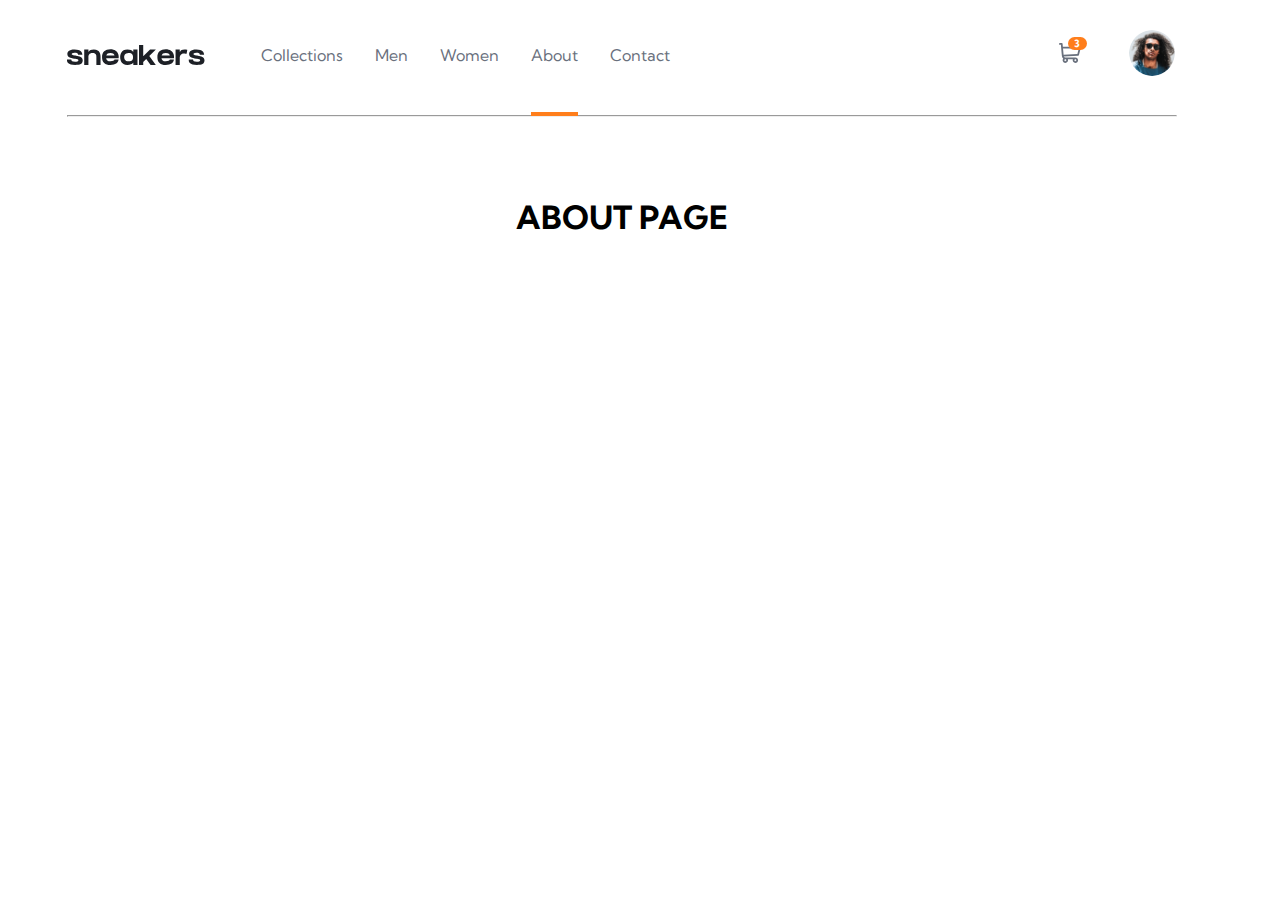
<file: pages/about.html>
<!DOCTYPE html>
<html lang="en">
<head>
    <meta charset="UTF-8">
    <meta name="viewport" content="width=device-width, initial-scale=1.0">
    <link rel="stylesheet" href="../style/style.css">
    <link rel="preconnect" href="https://fonts.googleapis.com">
<link rel="preconnect" href="https://fonts.gstatic.com" crossorigin>
<link href="https://fonts.googleapis.com/css2?family=Kumbh+Sans:wght@100..900&family=Mulish:ital,wght@0,200..1000;1,200..1000&display=swap" rel="stylesheet">
    <title>Sneakers</title>
</head>
<body>
    <header>
        <div class="container">
            <div class="header-wrapper">
                <nav>
                    <img class="burger" src="../Images/burger.svg" alt="">
                    <img class="logo" src="../Images/logo.svg" alt="">
                    <ul>
                        <li><a href="../index.html">Collections</a></li>
                        <li><a href="./men.html">Men</a></li>
                        <li><a href="./woman.html">Women</a></li>
                        <li><span></span><a href="./about.html">About</a></li>
                        <li><a href="./contact.html">Contact</a></li>
                    </ul>
                </nav>
                <div class="header-right">
                    <button class="savat">
                       <img src="../Images/Shopping-card.svg" alt="card image">
                       <span>3</span>
                    </button> 
                    <button class="account">
                       <img class="account-pct" src="../Images/Account.png" alt="">
                    </button>
                </div>
            </div>
            <hr>
        </div>
    </header>
    <br><br><br><br>
    <h1 style="text-align: center;">ABOUT PAGE</h1>
</body>
</htm
</file>
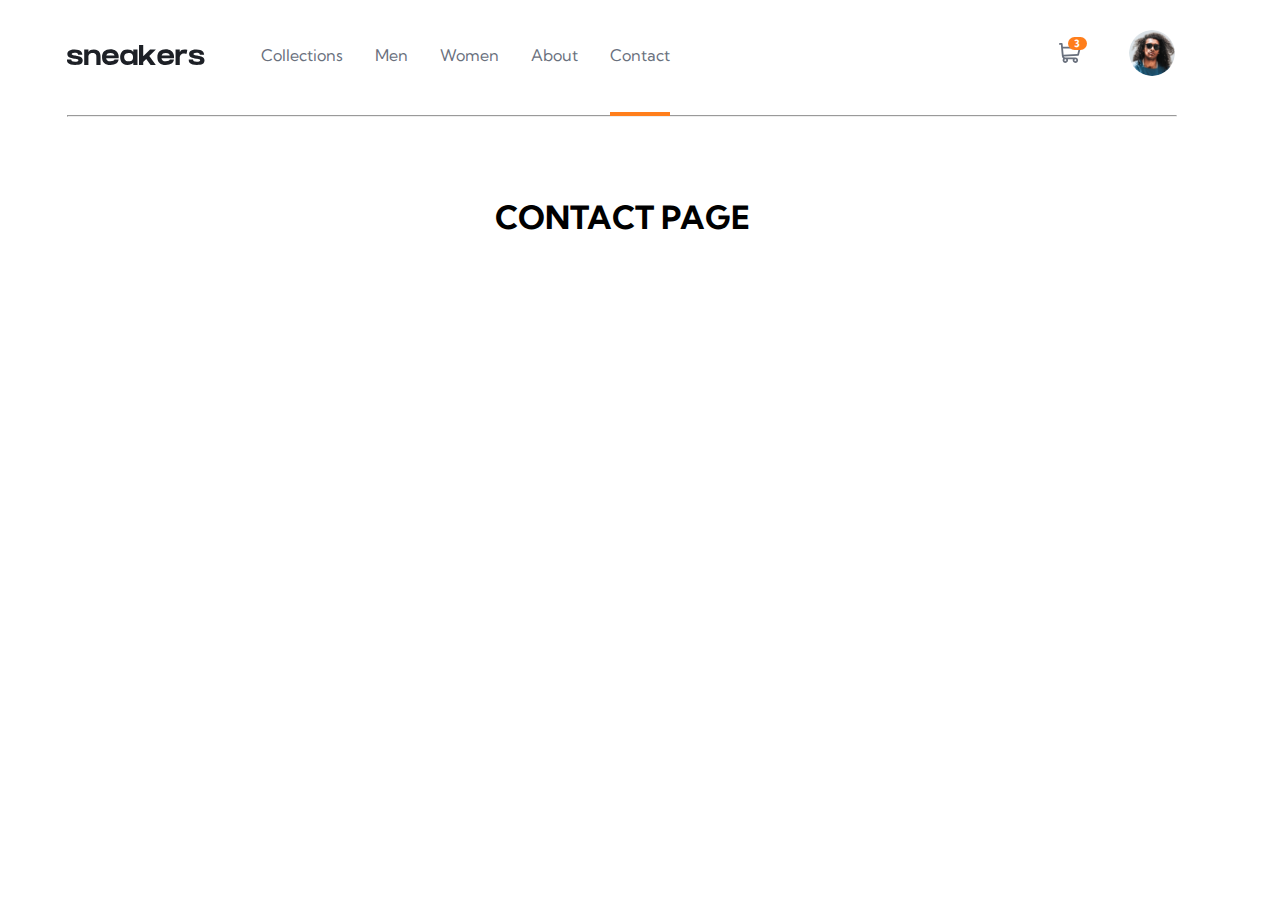
<file: pages/contact.html>
<!DOCTYPE html>
<html lang="en">
<head>
    <meta charset="UTF-8">
    <meta name="viewport" content="width=device-width, initial-scale=1.0">

    <link rel="stylesheet" href="../style/style.css">
    <link rel="preconnect" href="https://fonts.googleapis.com">
<link rel="preconnect" href="https://fonts.gstatic.com" crossorigin>
<link href="https://fonts.googleapis.com/css2?family=Kumbh+Sans:wght@100..900&family=Mulish:ital,wght@0,200..1000;1,200..1000&display=swap" rel="stylesheet">
    <title>Sneakers</title>
</head>
<body>
    <header>
        <div class="container">
            <div class="header-wrapper">
                <nav>
                    <img class="burger" src="../Images/burger.svg" alt="">
                    <img class="logo" src="../Images/logo.svg" alt="">
                    <ul>
                        <li><a href="../index.html">Collections</a></li>
                        <li><a href="./men.html">Men</a></li>
                        <li><a href="./woman.html">Women</a></li>
                        <li><a href="./about.html">About</a></li>
                        <li><span></span><a href="./contact.html">Contact</a></li>
                    </ul>
                </nav>
                <div class="header-right">
                    <button class="savat">
                       <img src="../Images/Shopping-card.svg" alt="card image">
                       <span>3</span>
                    </button> 
                    <button class="account">
                       <img class="account-pct" src="../Images/Account.png" alt="">
                    </button>
                </div>
            </div>
            <hr>
        </div>
    </header>
    <br><br><br><br>
    <h1 style="text-align: center;">CONTACT PAGE</h1>
</body>
</html>
</file>
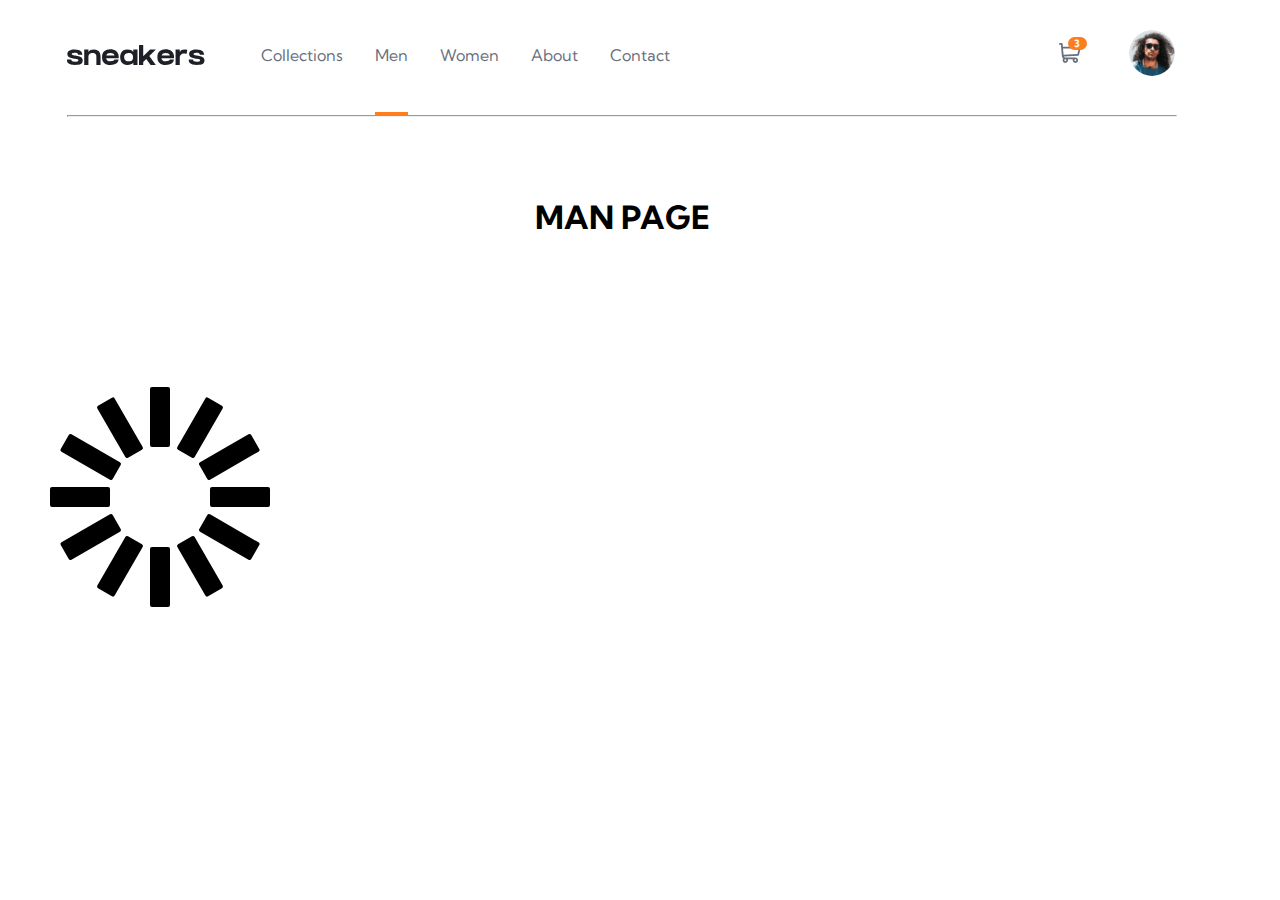
<file: pages/men.html>
<!DOCTYPE html>
<html lang="en">
  <head>
    <meta charset="UTF-8" />
    <meta name="viewport" content="width=device-width, initial-scale=1.0" />
    <link rel="stylesheet" href="../style/style.css" />
    <link rel="preconnect" href="https://fonts.googleapis.com" />
    <link rel="preconnect" href="https://fonts.gstatic.com" crossorigin />
    <link
      href="https://fonts.googleapis.com/css2?family=Kumbh+Sans:wght@100..900&family=Mulish:ital,wght@0,200..1000;1,200..1000&display=swap"
      rel="stylesheet"
    />
    <title>Sneakers</title>
    <style>
      .loader {
        width: 300px;
        height: 300px;
        position: relative;
      }

      .loader div {
        width: 20px;
        height: 60px;
        background: black;
        position: absolute;
        top: 50%;
        left: 50%;
        transform-origin: center;
        border-radius: 2px;
        animation: aylana 1.2s linear infinite;
      }

      .loader div:nth-child(1) {
        transform: rotate(0deg) translateY(-80px);
        animation-delay: 0s;
      }
      .loader div:nth-child(2) {
        transform: rotate(30deg) translateY(-80px);
        animation-delay: -1.1s;
      }
      .loader div:nth-child(3) {
        transform: rotate(60deg) translateY(-80px);
        animation-delay: -1s;
      }
      .loader div:nth-child(4) {
        transform: rotate(90deg) translateY(-80px);
        animation-delay: -0.9s;
      }
      .loader div:nth-child(5) {
        transform: rotate(120deg) translateY(-80px);
        animation-delay: -0.8s;
      }
      .loader div:nth-child(6) {
        transform: rotate(150deg) translateY(-80px);
        animation-delay: -0.7s;
      }
      .loader div:nth-child(7) {
        transform: rotate(180deg) translateY(-80px);
        animation-delay: -0.6s;
      }
      .loader div:nth-child(8) {
        transform: rotate(210deg) translateY(-80px);
        animation-delay: -0.5s;
      }
      .loader div:nth-child(9) {
        transform: rotate(240deg) translateY(-80px);
        animation-delay: -0.4s;
      }
      .loader div:nth-child(10) {
        transform: rotate(270deg) translateY(-80px);
        animation-delay: -0.3s;
      }
      .loader div:nth-child(11) {
        transform: rotate(300deg) translateY(-80px);
        animation-delay: -0.2s;
      }
      .loader div:nth-child(12) {
        transform: rotate(330deg) translateY(-80px);
        animation-delay: -0.1s;
      }

      @keyframes aylana {
        0% {
          opacity: 1;
        }
        100% {
          opacity: 0.2;
        }
      }
    </style>
  </head>
  <body>
    <header>
      <div class="container">
        <div class="header-wrapper">
          <nav>
            <img class="burger" src="../Images/burger.svg" alt="" />
            <img class="logo" src="../Images/logo.svg" alt="" />
            <ul>
              <li><a href="../index.html">Collections</a></li>
              <li><span></span><a href="./men.html">Men</a></li>
              <li><a href="./woman.html">Women</a></li>
              <li><a href="./about.html">About</a></li>
              <li><a href="./contact.html">Contact</a></li>
            </ul>
          </nav>
          <div class="header-right">
            <button class="savat">
              <img src="../Images/Shopping-card.svg" alt="card image" />
              <span>3</span>
            </button>
            <button class="account">
              <img class="account-pct" src="../Images/Account.png" alt="" />
            </button>
          </div>
        </div>
        <hr />
      </div>
    </header>
    <br /><br /><br /><br />
    <h1 style="text-align: center">MAN PAGE</h1>
    <br /><br /><br /><br />
    <div class="loader">
      <div></div>
      <div></div>
      <div></div>
      <div></div>
      <div></div>
      <div></div>
      <div></div>
      <div></div>
      <div></div>
      <div></div>
      <div></div>
      <div></div>
    </div>
  </body>
</html>
</file>
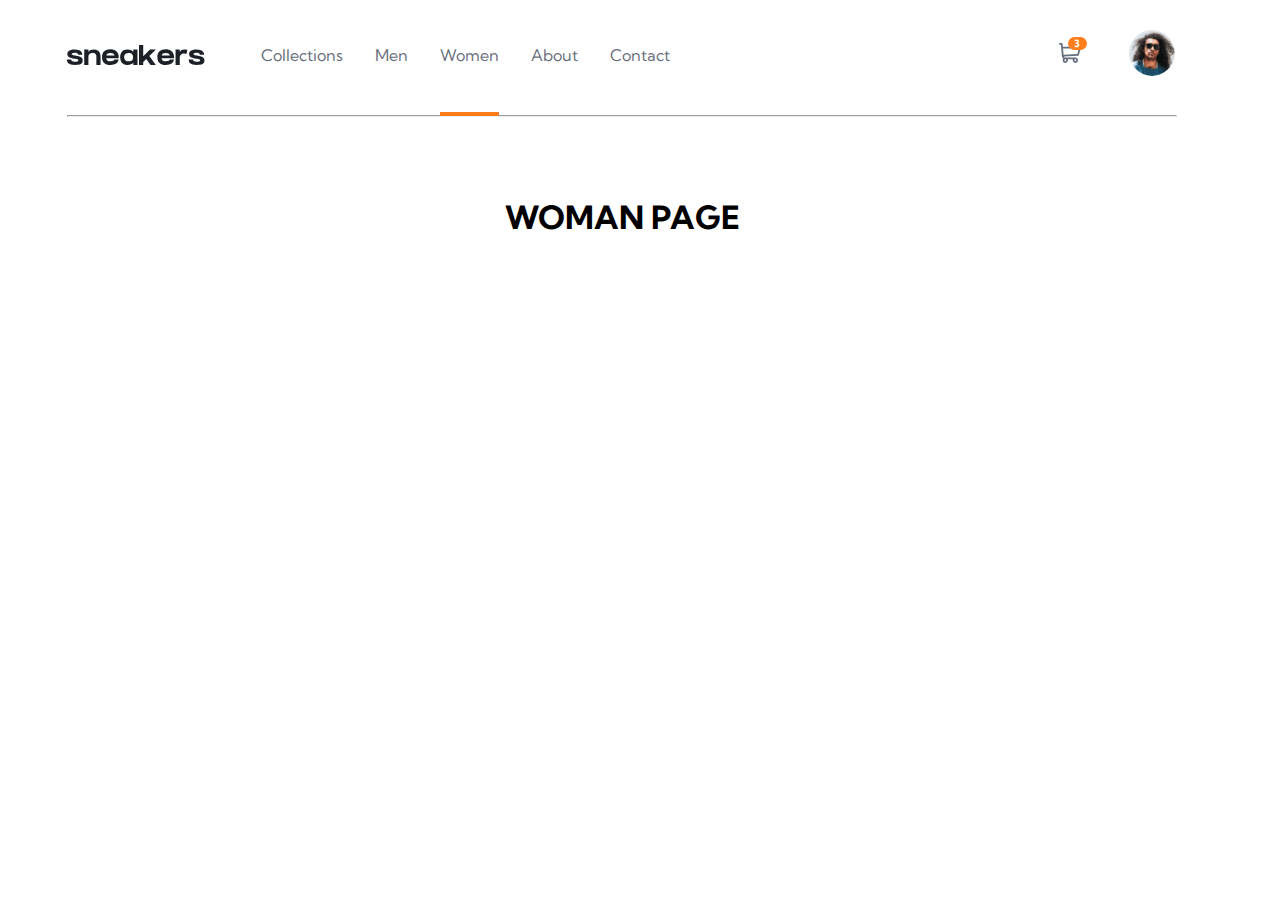
<file: pages/woman.html>
<!DOCTYPE html>
<html lang="en">
<head>
    <meta charset="UTF-8">
    <meta name="viewport" content="width=device-width, initial-scale=1.0">
    <link rel="stylesheet" href="../style/style.css">
    <link rel="preconnect" href="https://fonts.googleapis.com">
<link rel="preconnect" href="https://fonts.gstatic.com" crossorigin>
<link href="https://fonts.googleapis.com/css2?family=Kumbh+Sans:wght@100..900&family=Mulish:ital,wght@0,200..1000;1,200..1000&display=swap" rel="stylesheet">
    <title>Sneakers</title>
</head>
<body>
    <header>
        <div class="container">
            <div class="header-wrapper">
                <nav>
                    <img class="burger" src="../Images/burger.svg" alt="">
                    <img class="logo" src="../Images/logo.svg" alt="">
                    <ul>
                        <li><a href="../index.html">Collections</a></li>
                        <li><a href="./men.html">Men</a></li>
                        <li><span></span><a href="./woman.html">Women</a></li>
                        <li><a href="./about.html">About</a></li>
                        <li><a href="./contact.html">Contact</a></li>
                    </ul>
                </nav>
                <div class="header-right">
                    <button class="savat">
                       <img src="../Images/Shopping-card.svg" alt="card image">
                       <span>3</span>
                    </button> 
                    <button class="account">
                       <img class="account-pct" src="../Images/Account.png" alt="">
                    </button>
                </div>
            </div>
            <hr>
        </div>
    </header>
    <br><br><br><br>
    <h1 style="text-align: center;">WOMAN PAGE</h1>
</body>
</html>
</file>
<file: style/style.css>
:root {
  --primary-color: #1d2026;
  --container-width: 1158px;
  --half-width: 445px;
  --slide-width: 445px;
  --gap-width: 445px;
  --button-size: 88px;
}

* {
  font-family: "Kumbh Sans", serif;
  margin: 0;
  padding: 0;
  box-sizing: border-box;
}
body {
  position: relative;
}
.container {
  max-width: 1158px;
  width: 100%;
  margin: 0 auto;
  padding: 0 24px;
}
.containerA {
  position: relative;
}
nav a {
  text-decoration: none;
  color: #69707d;
}
nav a:hover {
  cursor: pointer;
  color: #1d2026;
}
nav a:active {
  cursor: pointer;
  color: #1d2026;
}
.header-wrapper nav li {
  position: relative;
}
.header-wrapper nav li span {
  position: absolute;
  bottom: -48px;
  width: 100%;
  height: 4px;
  background-color: #ff7e1b;
}
header {
  padding-top: 28px;
}

.header-wrapper {
  display: flex;
  align-items: center;
  justify-content: space-between;
  margin-bottom: 34px;
}

header nav {
  display: flex;
  align-items: center;
  gap: 56.5px;
}

.burger {
  display: none;
}

header .logo {
  width: 137.5px;
  height: 20px;
}

header ul {
  display: flex;
  align-items: center;
  gap: 32px;
}

header li {
  list-style: none;
  font-weight: 400;
  line-height: 26px;
  font-style: 15px;
  color: #69707d;
}

.header-right {
  display: flex;
  align-items: center;
  gap: 46.18px;
}
.header-right button {
  border: none;
  background-color: transparent;
}
.header-right button:nth-child(2) img {
  width: 50px;
  height: 50px;
}
.savat {
  position: relative;
  cursor: pointer;
}
.savat span {
  position: absolute;
  width: 19px;
  height: 13px;
  border-radius: 6.5px;
  background-color: #ff7e1b;
  color: #fff;
  font-size: 10px;
  font-weight: 700;
  line-height: 12px;
  display: flex;
  justify-content: center;
  align-items: center;
  left: 9px;
  top: -6px;
}

.account img {
  border: 2px solid transparent;
  border-radius: 50%;
  cursor: pointer;
}
.account img:hover {
  border: 2px solid #ff7e1b;
  opacity: 0.5;
  transition: opacity 1000ms;
  /* transform: border 1000ms; */
}

/* CARD */

.card-wrapper {
  padding: 24px 24px 32px;
  max-width: 360px;
  width: 100%;
  border-radius: 10px;
  box-shadow: 0px 20px 50px -20px #1d202680;
  background-color: #ffffff;
  position: absolute;
  top: 76px;
  right: 0px;
  margin: 0 12px;
  display: none;
  z-index: 10;
}
.card-wrapper h2 {
  font-size: 16px;
  font-weight: 700;
  line-height: 19.84px;
  text-align: left;
  color: var(--primary-color);
}

.card-wrapper hr {
  background-color: rgba(228, 233, 242, 1);
  height: 1px;
  width: calc(100% + 48px);
  transform: translateX(-24px);
  margin: 27px 0 24px;
}

.price-section {
  display: flex;
  align-items: center;
  justify-content: space-between;
  margin-bottom: 24px;
}

.price-section .fall-limit {
  font-size: 16px;
  font-weight: 400;
  line-height: 26px;
  color: #69707d;
}

.price-section .number-side {
  font-size: 16px;
  font-weight: 400;
  line-height: 26px;
  color: #69707d;
}

.number-side span {
  font-size: 16px;
  font-weight: 700;
  line-height: 26px;
  color: var(--primary-color);
}

.delete-btn {
  border: none;
  background-color: transparent;
  cursor: pointer;
}

.card-wrapper .checkout {
  padding: 22px 119px 18px 120px;
  border-radius: 10px;
  background-color: #ff7e1b;
  font-family: Kumbh Sans;
  font-size: 16px;
  font-weight: 700;
  line-height: 19.84px;
  color: #ffffff;
  border: none;
  cursor: pointer;
}
.savat:hover ~ .card-wrapper {
  display: block;
}
.card-wrapper:hover {
  display: block;
}

/*HERO SECTION*/
.hero {
  padding: 20px 0;
}

.container-hero {
  display: flex;
  justify-content: space-between;
  align-items: center;
  margin-top: 90px;
}

.carousel {
    width: 445px; 
    position: relative;       
    overflow: hidden;         
    border-radius: 15px; 
    z-index: 1;   
}


input[type="radio"] {
  display: none;
}

.slides {
  border-radius: 15px;
  display: flex;
  transition: transform 0.5s ease;
  z-index: 1;
}

.slide {
  flex-shrink: 0;
  width: 100%;
  border-radius: 15px;
  overflow: hidden;
}
.slide img {
  width: 445px;
  display: block;
  border-radius: 15px;
}
#slide-one:checked ~ .slides {
  transform: translateX(0%);
}
#slide-two:checked ~ .slides {
  transform: translateX(-100%);
}
#slide-three:checked ~ .slides {
  transform: translateX(-200%);
}
#slide-four:checked ~ .slides {
  transform: translateX(-300%);
}

.navigation {
  display: flex;
  justify-content: space-between;
  margin-top: 32px;
}

.navigation label{
  width: 88px;
  height: 88px;
  cursor: pointer;
  display: flex;
  align-items: center;
  overflow: hidden;
  border-style: none;
  border-radius: 10px;
  border: 2px solid transparent;
}
  
.navigation label:hover {
opacity: 0.7;
border: 2px solid rgba(255, 126, 27, 1);
border-radius: 10px;

}

.navigation label img {
  width: 100%;
  border: 2px solid transparent;
  border-radius: 10px;
}

.navigation label img:hover {
  cursor: pointer;
  opacity: 0.5;
  transition: opacity 1000ms;
}

.left-side {
  max-width: 445px;
  width: 100%;
}

.left-side h3 {
  font-size: 13px;
  font-weight: 700;
  line-height: 16.12px;
  letter-spacing: 2px;
  color: #ff7e1b;
  margin-bottom: 27px;
}
.left-side h2 {
  font-size: 44px;
  font-weight: 700;
  line-height: 48px;
  text-align: left;
  color: #1d2026;
  margin-bottom: 32px;
}
.left-side p {
  font-size: 16px;
  font-weight: 400;
  line-height: 26px;
  color: #69707d;
  margin-bottom: 24px;
}

.task{
  display: flex;
  align-items: center;
  justify-content:center;
  position: fixed;
  /* top: 0;
  bottom: 0;
  right: 0;
  left: 0; */
  inset: 0;
  z-index: 12;
  background-color: #2c26268e;
  transform: translateX(3000px);
}
input[type="checkbox"] {
  display: none;
}

.price-tag p {
  font-size: 28px;
  font-weight: 700;
  line-height: 34.73px;
  color: #1d2026;
}

.delete {
  font-size: 16px;
  font-weight: 700;
  line-height: 26px;
  text-align: left;
  color: #b6bcc8;
}
.btn-container {
  display: flex;
  align-items: center;
  justify-content: space-between;
  gap: 4px;
}
.btn-container button {
  padding: 19px 77px;
  border-radius: 10px;
  background-color: #ff7e1b;
  color: #fff;
  font-size: 16px;
  font-weight: 700;
  line-height: 19.84px;
  border-style: none;
}
.btn-container button img {
  margin-right: 15.54px;
}
.burger-face {
  position: fixed;
  inset: 0;
  background-color: rgba(0, 0, 0, 0.75);
  display: grid;
  grid-template-columns: 67%;
  z-index: 10;
  transform: translateX(-3000px);
  transition: 2s;
}

.burger-face button {
  margin-bottom: 54px;


}
.burger-right {
  background-color: white;
}

#burger-nav {
  display: flex;
  flex-direction: column;
}

.show_modal {
  transform: translateX(0px);
  transition: 400ms;
}


@media (min-width: 1230px) {
  .card-wrapper {
    transform: translateX(74px);
    margin-right: 20px;
  }
  body {
    padding-right: 36px;
  }
}

@media (max-width: 820px) {
  header nav {
    gap: 26px;
  }
  header ul {
    gap: 14px;
  }
  .header-right {
    gap: 21.18px;
  }
}
@media (max-width: 650px) {
  header ul {
    display: none;
  }
  .burger {
    display: block;
  }
  header {
    padding-top: 19px;
  }
  .card-wrapper {
    margin: 0 8px;
  }
}
</file>
